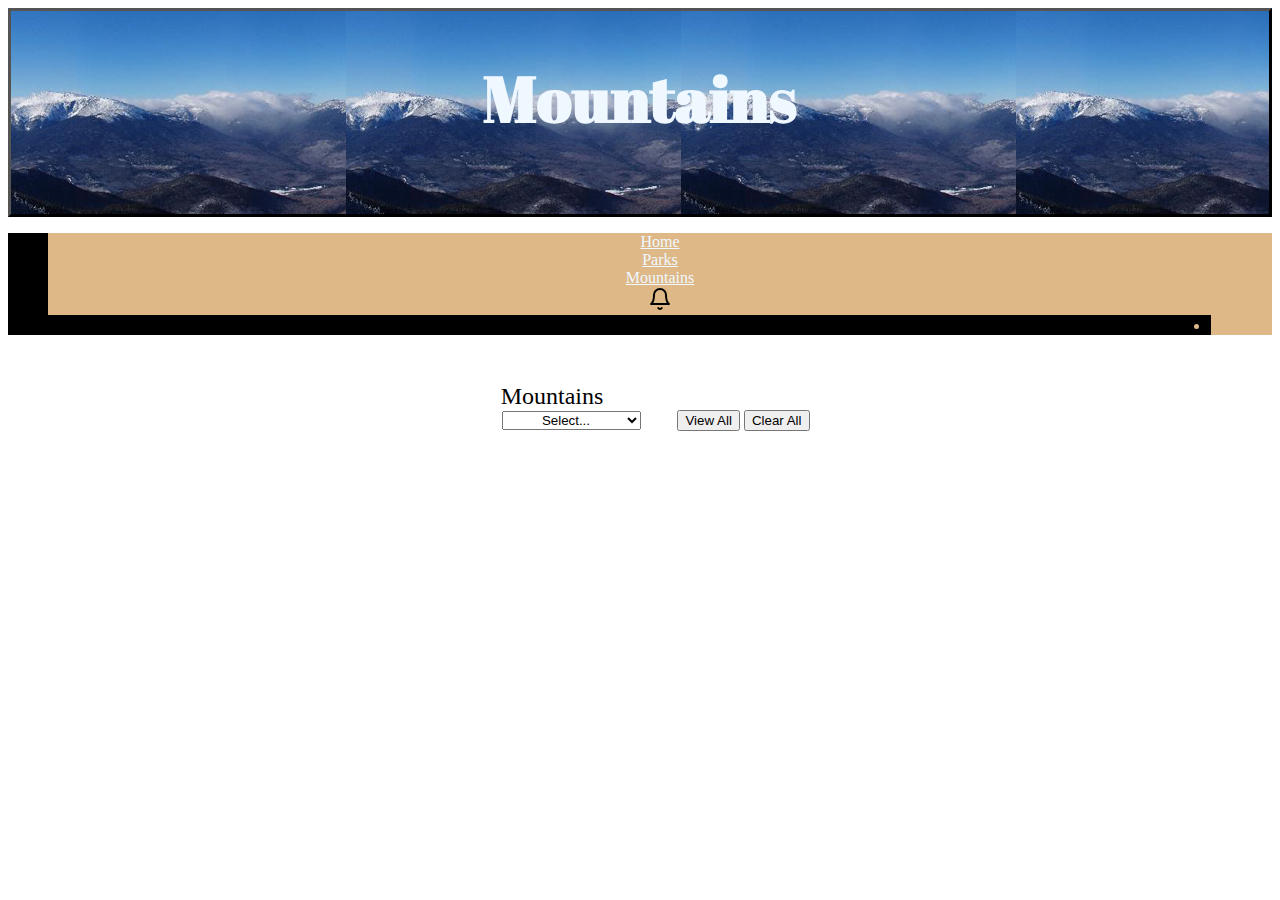
<file: mountains.html>
<!DOCTYPE html>
<html lang="en">
<head>
    <meta charset="UTF-8">
    <meta http-equiv="X-UA-Compatible" content="IE=edge">
    <meta name="viewport" content="width=device-width, initial-scale=1.0">
    <title>Mountains Information</title>
    <link href="https://cdn.jsdelivr.net/npm/bootstrap@5.2.1/dist/css/bootstrap.min.css" rel="stylesheet" integrity="sha384-iYQeCzEYFbKjA/T2uDLTpkwGzCiq6soy8tYaI1GyVh/UjpbCx/TYkiZhlZB6+fzT" crossorigin="anonymous">
    <!-- Text animation -->
    <link rel="stylesheet" href="https://cdnjs.cloudflare.com/ajax/libs/animate.css/4.1.1/animate.min.css"/>
    <!-- text font -->
    <link rel="preconnect" href="https://fonts.googleapis.com">
    <link rel="preconnect" href="https://fonts.gstatic.com" crossorigin>
    <link href="https://fonts.googleapis.com/css2?family=Courgette&display=swap" rel="stylesheet">

    <link rel="preconnect" href="https://fonts.googleapis.com">
    <link rel="preconnect" href="https://fonts.gstatic.com" crossorigin>
    <link href="https://fonts.googleapis.com/css2?family=Abril+Fatface&display=swap" rel="stylesheet">

    <link rel="preconnect" href="https://fonts.googleapis.com">
    <link rel="preconnect" href="https://fonts.gstatic.com" crossorigin>
    <link href="https://fonts.googleapis.com/css2?family=Abril+Fatface&display=swap" rel="stylesheet">
    <link rel="stylesheet" href="./Css/style3.css">
</head>
<body>

    <header><h1 class="animate__animated animate__wobble">Mountains</h1></header>

    <!--Navigation-->
    <div id="nav-bar">
        <ul class="nav nav-tabs">
            <li class="nav-item">
              <a class="nav-link" href="./index.html">Home</a>
            </li>
            <li class="nav-item">
              <a class="nav-link" href="./parks.html">Parks</a>
            </li>
            <li class="nav-item">
              <a class="nav-link active" aria-current="page" href="./mountains.html">Mountains</a>
            </li>
            <li class="nav-item">
              <a class="nav-link disabled"><img id="bell-icon" class="animate__animated animate__tada" src="./bell.svg" alt=""></a>
            </li>
            <li class="logo">Explore</li>
          </ul>
    </div>
    <!-- end of Navigation -->

    <div id="selectSection" class="conatiner">
      <label id="selectLabel" for="mountian-dropdown-list">Mountains</label><br>
      <select id="mountian-dropdown-list">
        <option value="">Select...</option>
      </select>
      <button id="view-all-btn" class="btn btn-outline-dark">View All</button>
      <button id="clear-all-btn" class="btn btn-outline-danger">Clear All</button>
    </div>

    <div class="container" id="display-section">
      
    </div>

    <script src="https://cdn.jsdelivr.net/npm/bootstrap@5.2.1/dist/js/bootstrap.bundle.min.js" integrity="sha384-u1OknCvxWvY5kfmNBILK2hRnQC3Pr17a+RTT6rIHI7NnikvbZlHgTPOOmMi466C8" crossorigin="anonymous"></script>
    <script src="./Scripts/mountainData.js"></script>
    <script src="./Scripts/mountainSrch.js"></script>
</body>
</html>
</file>
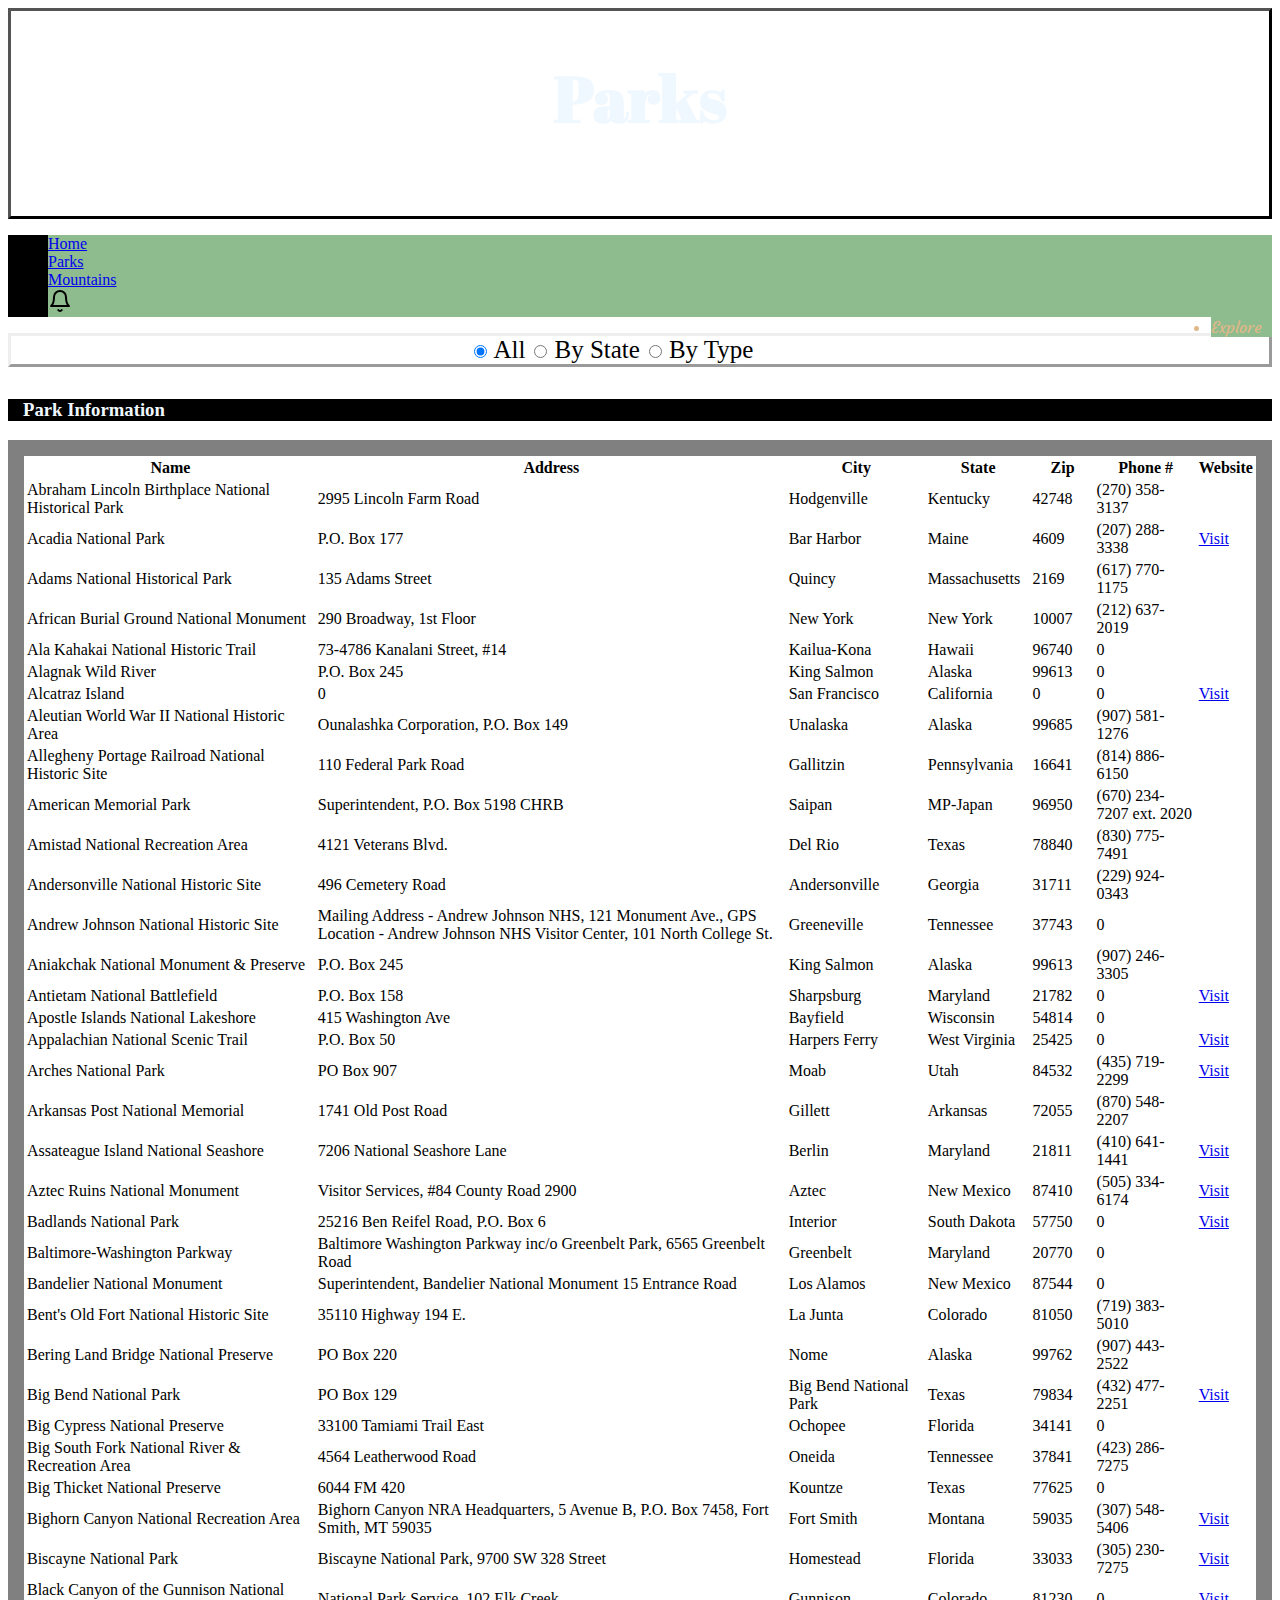
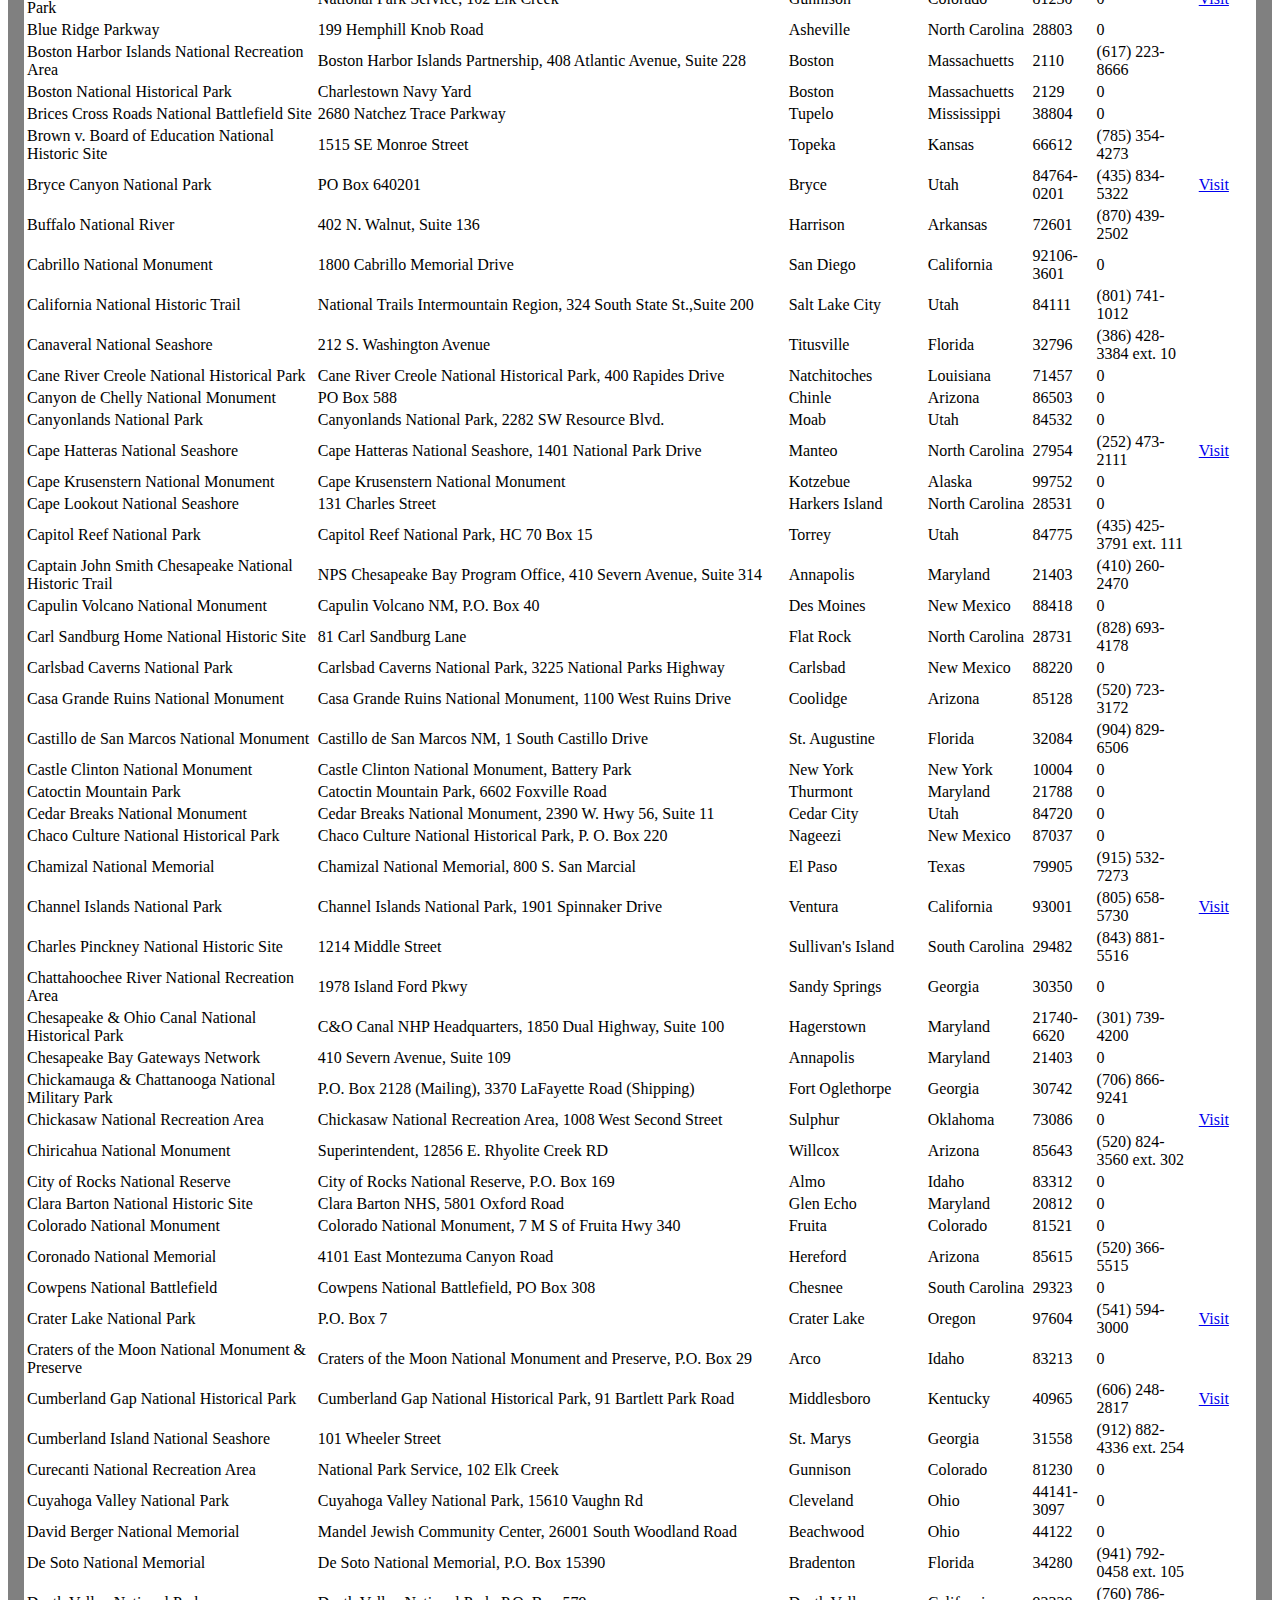
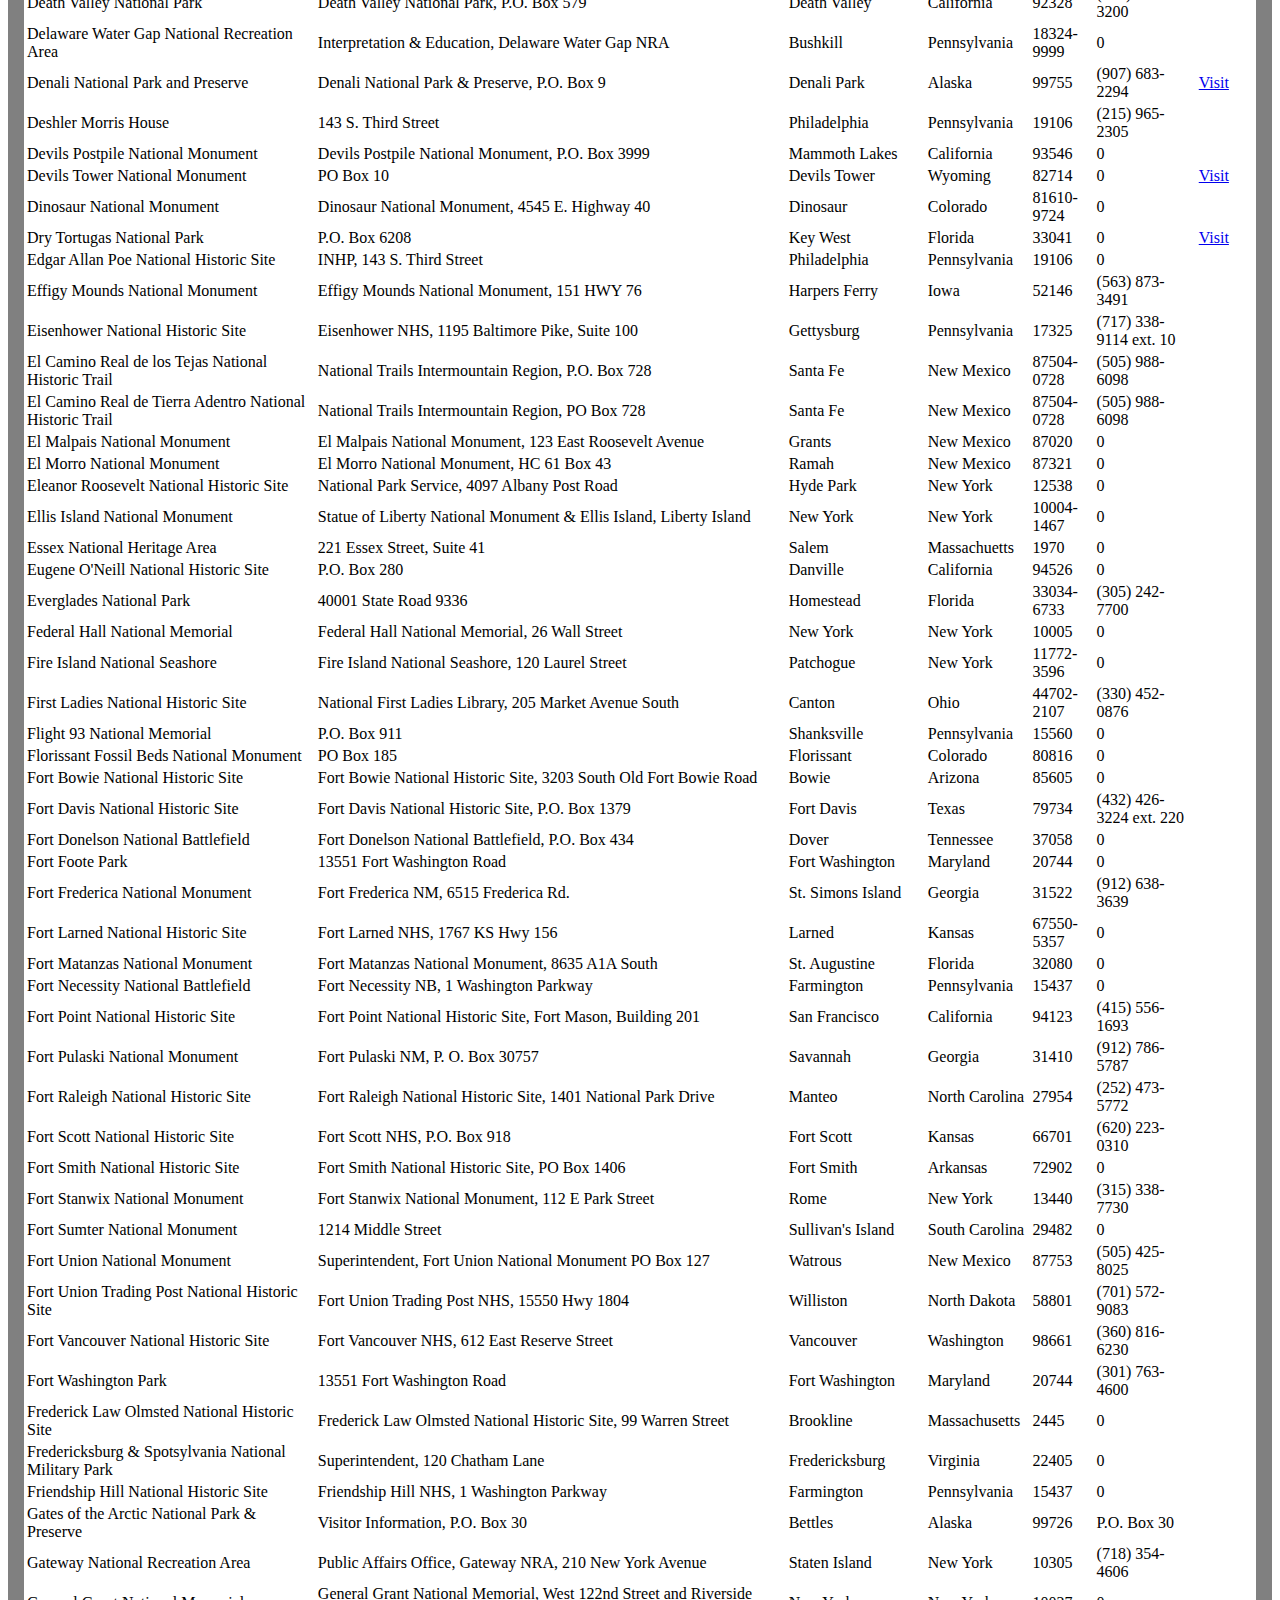
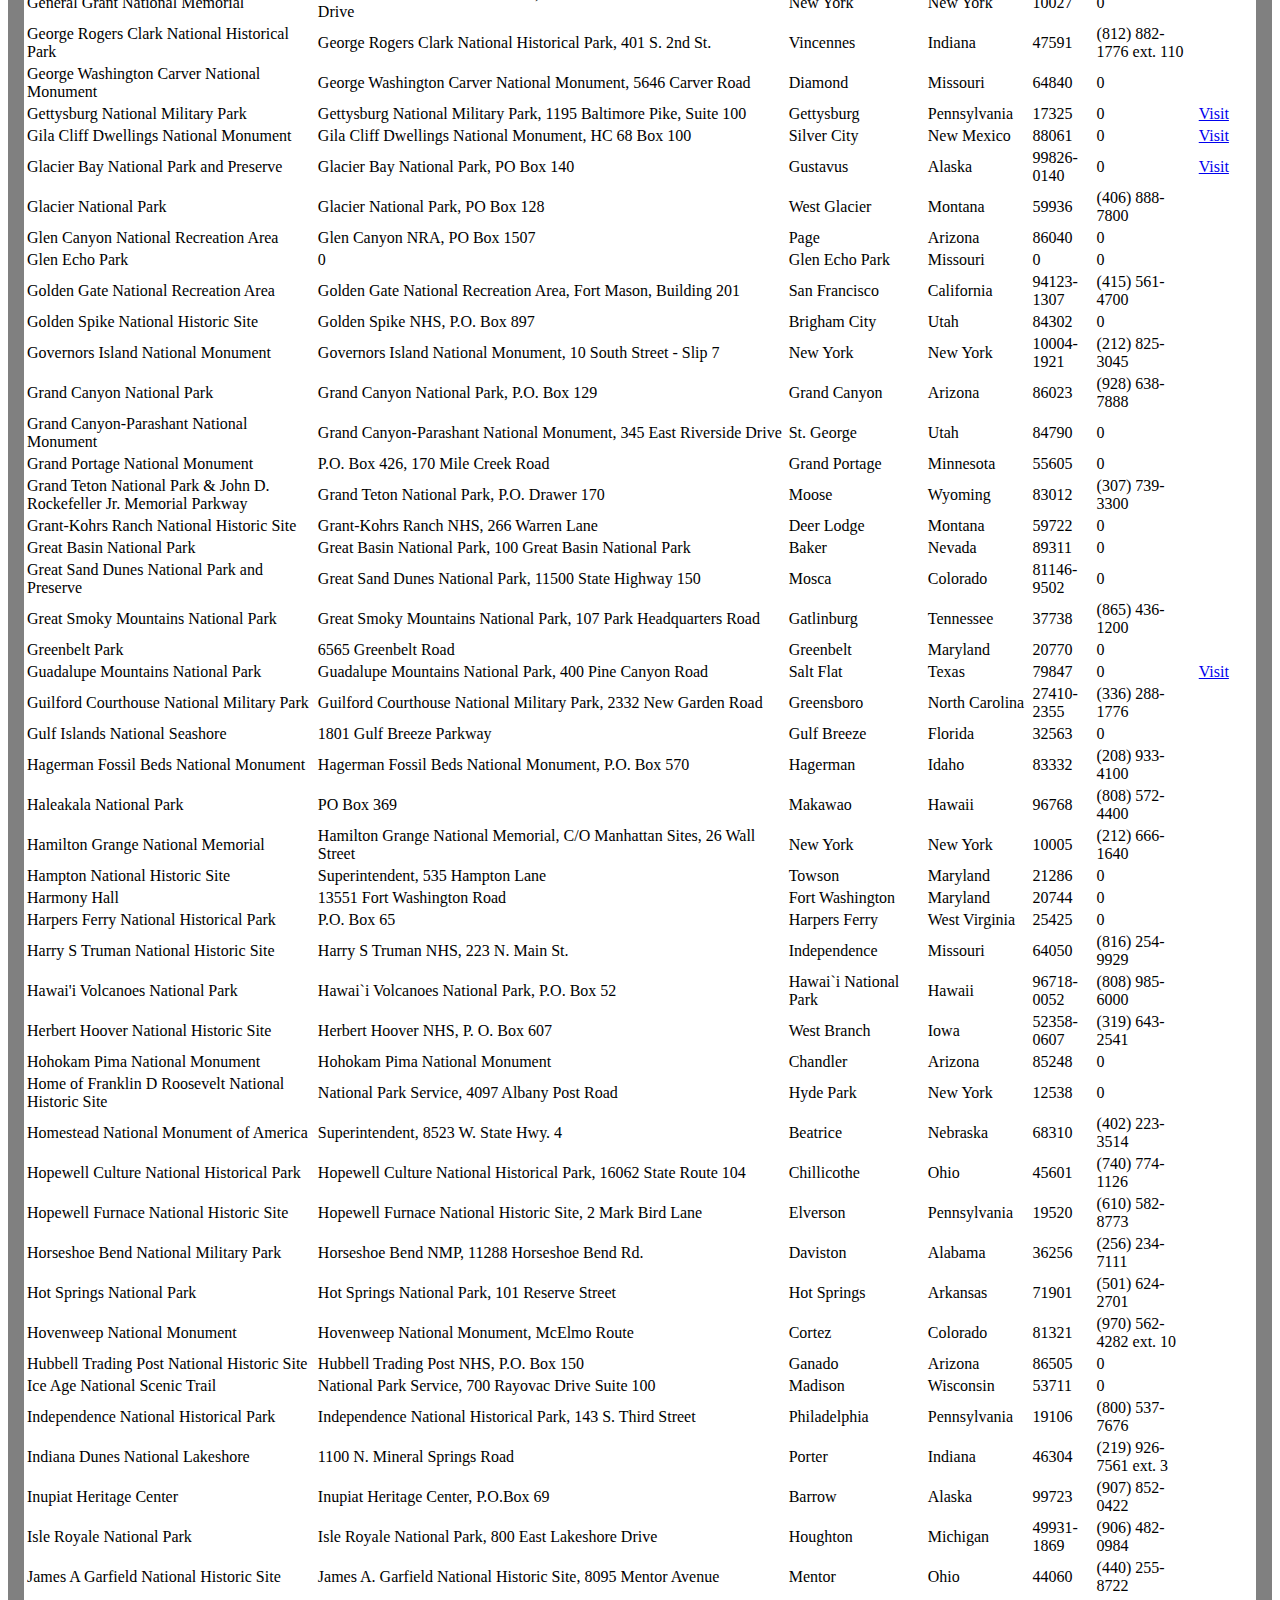
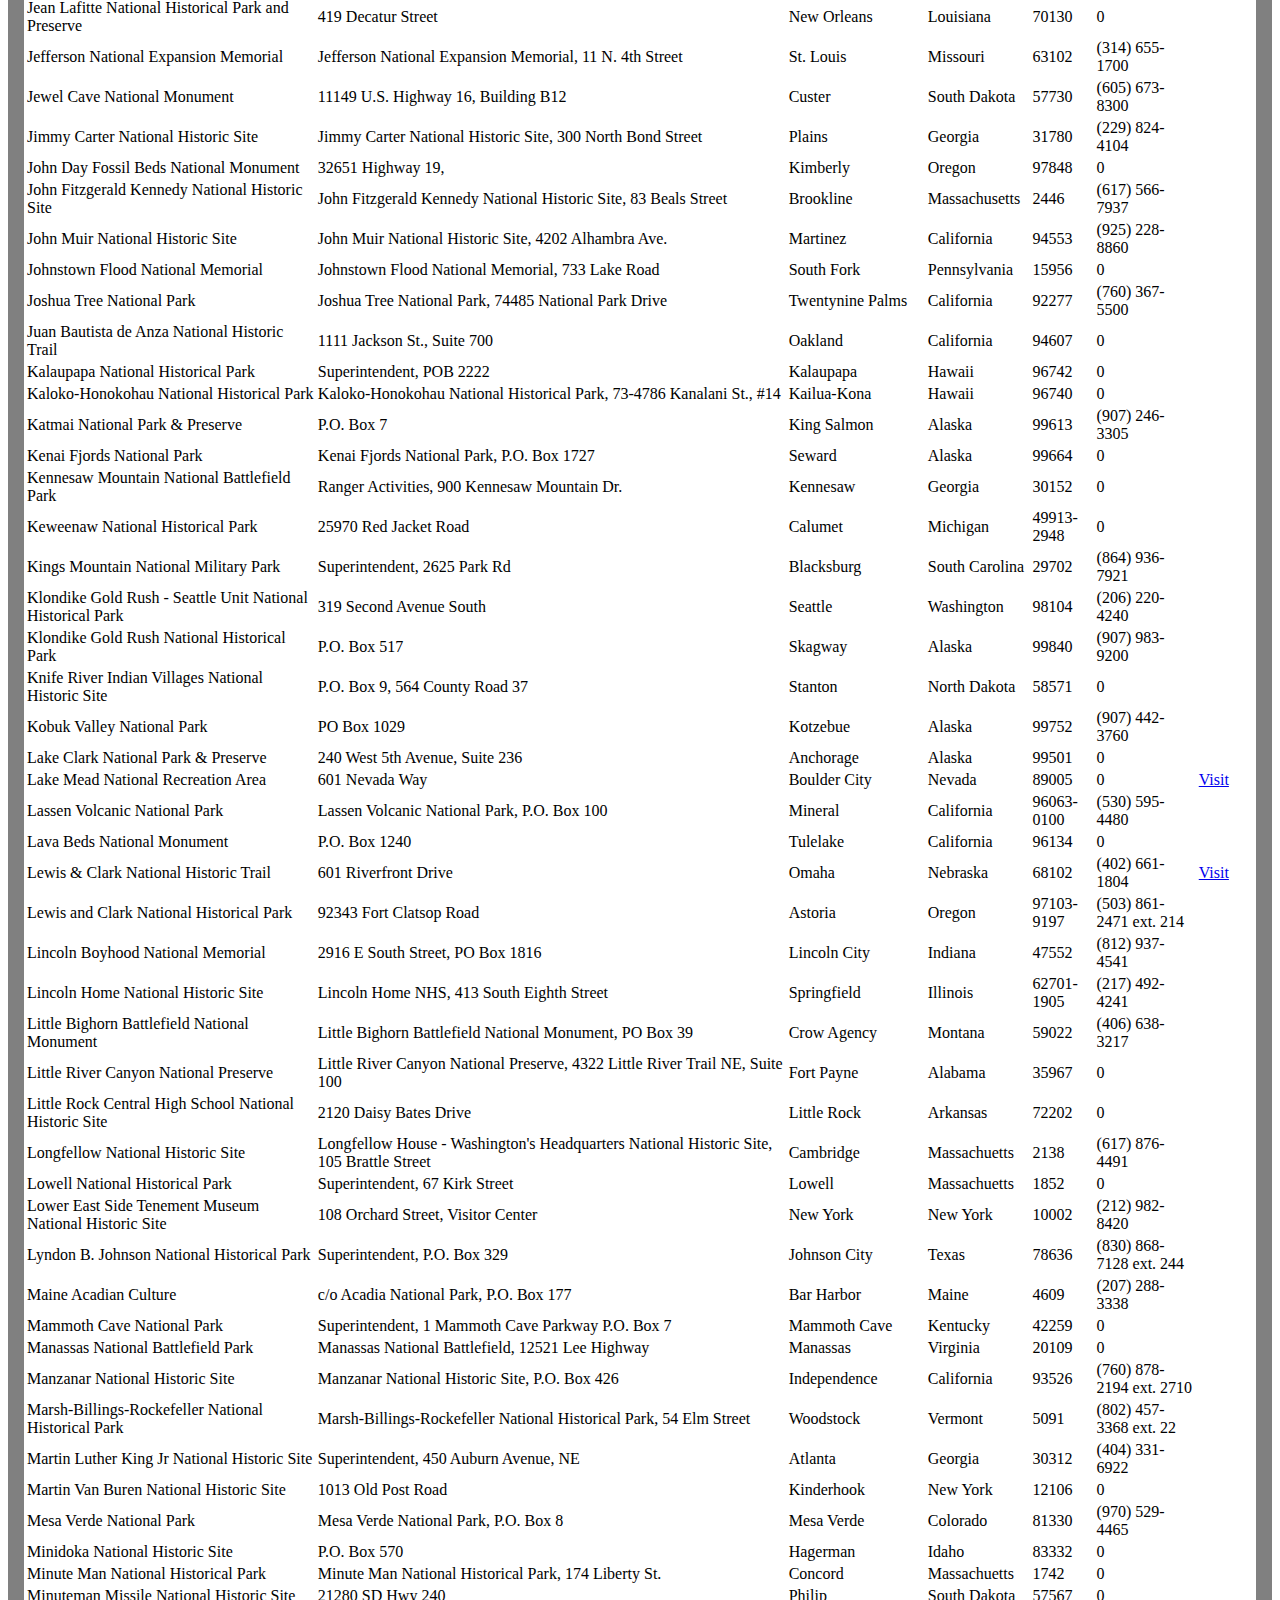
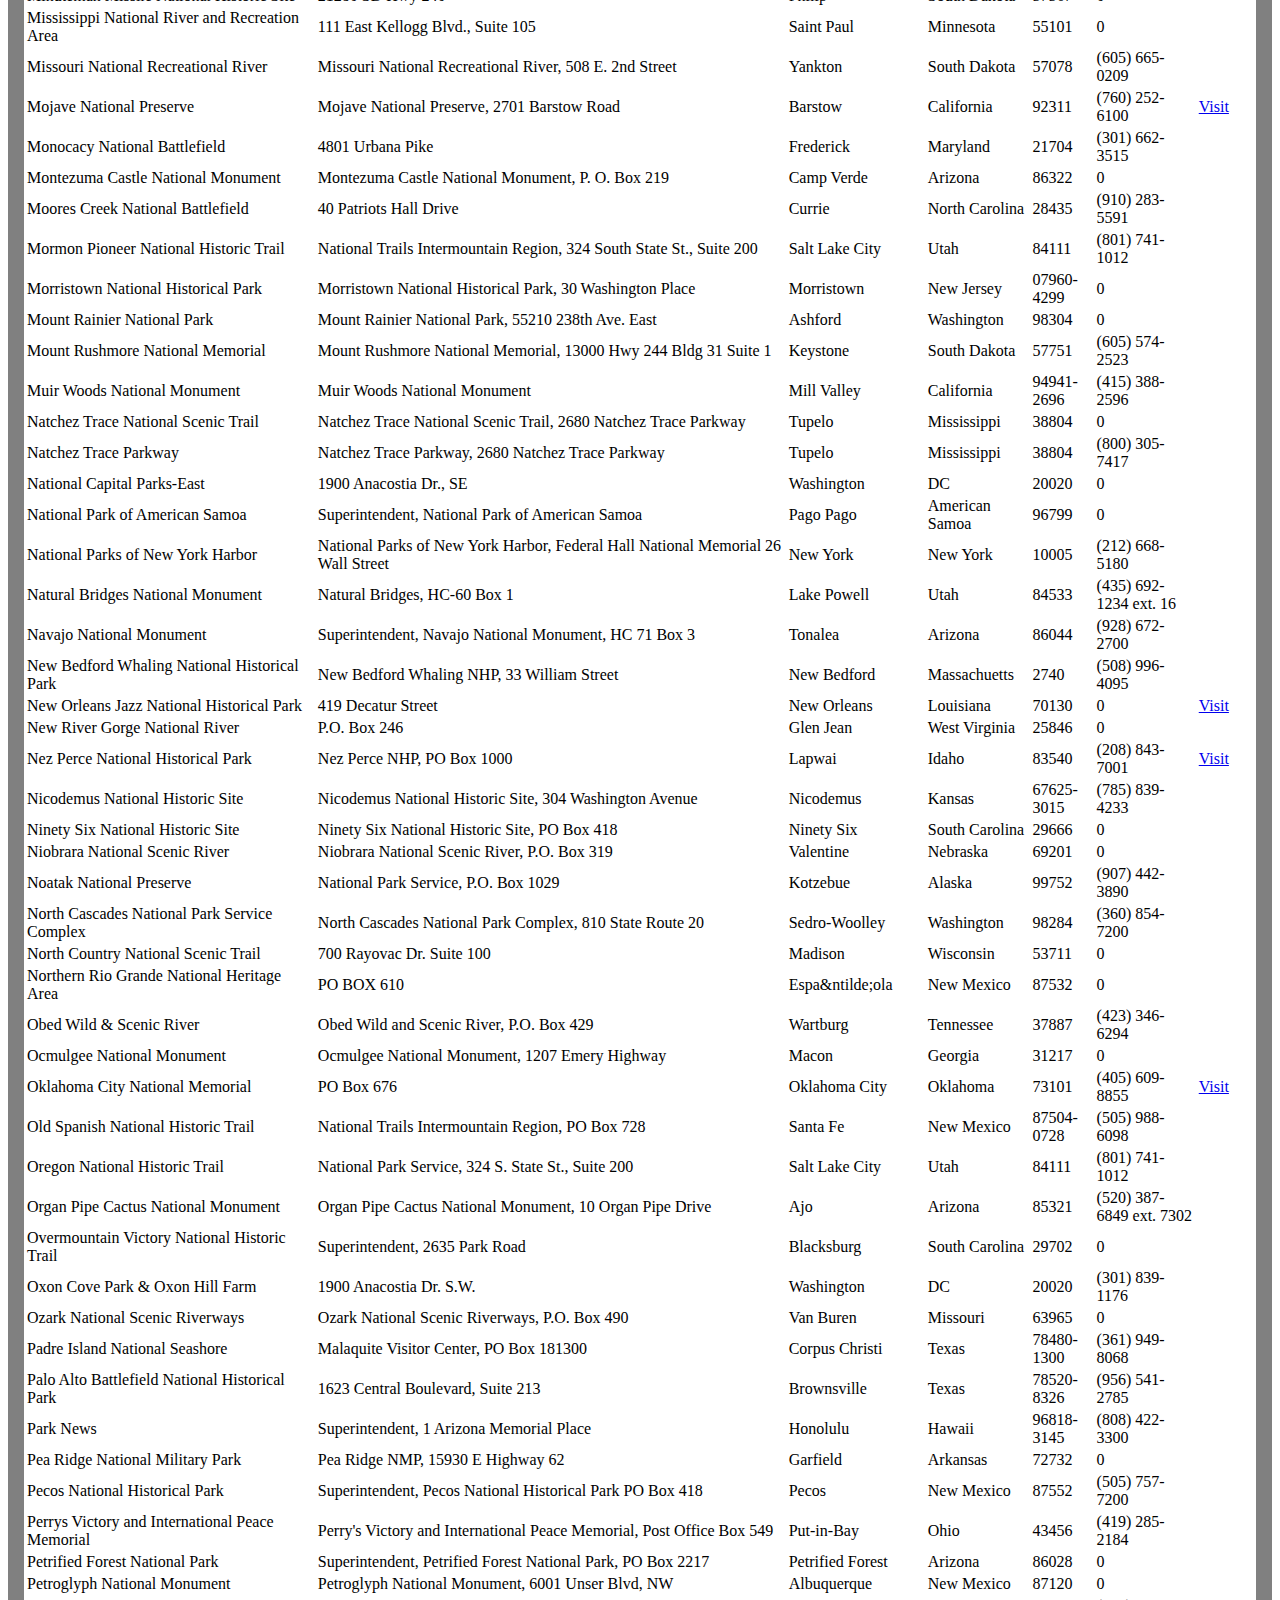
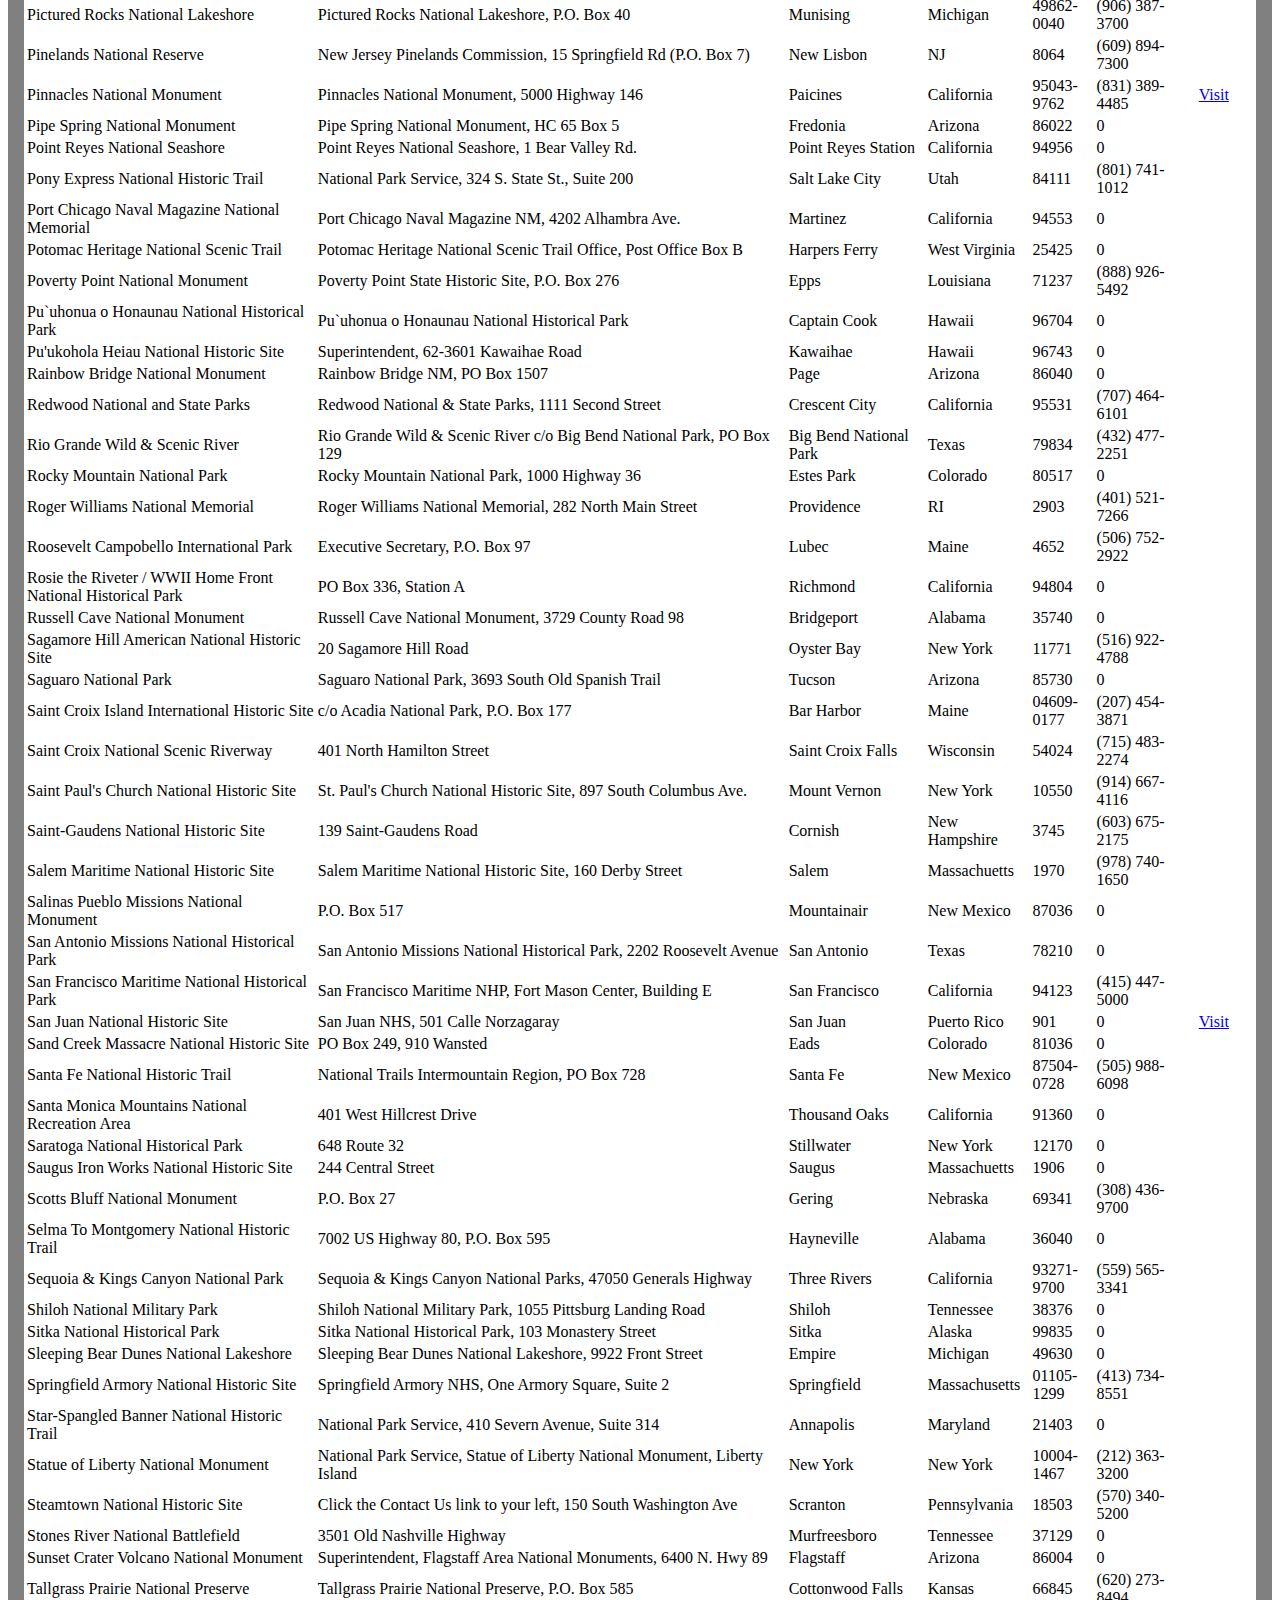
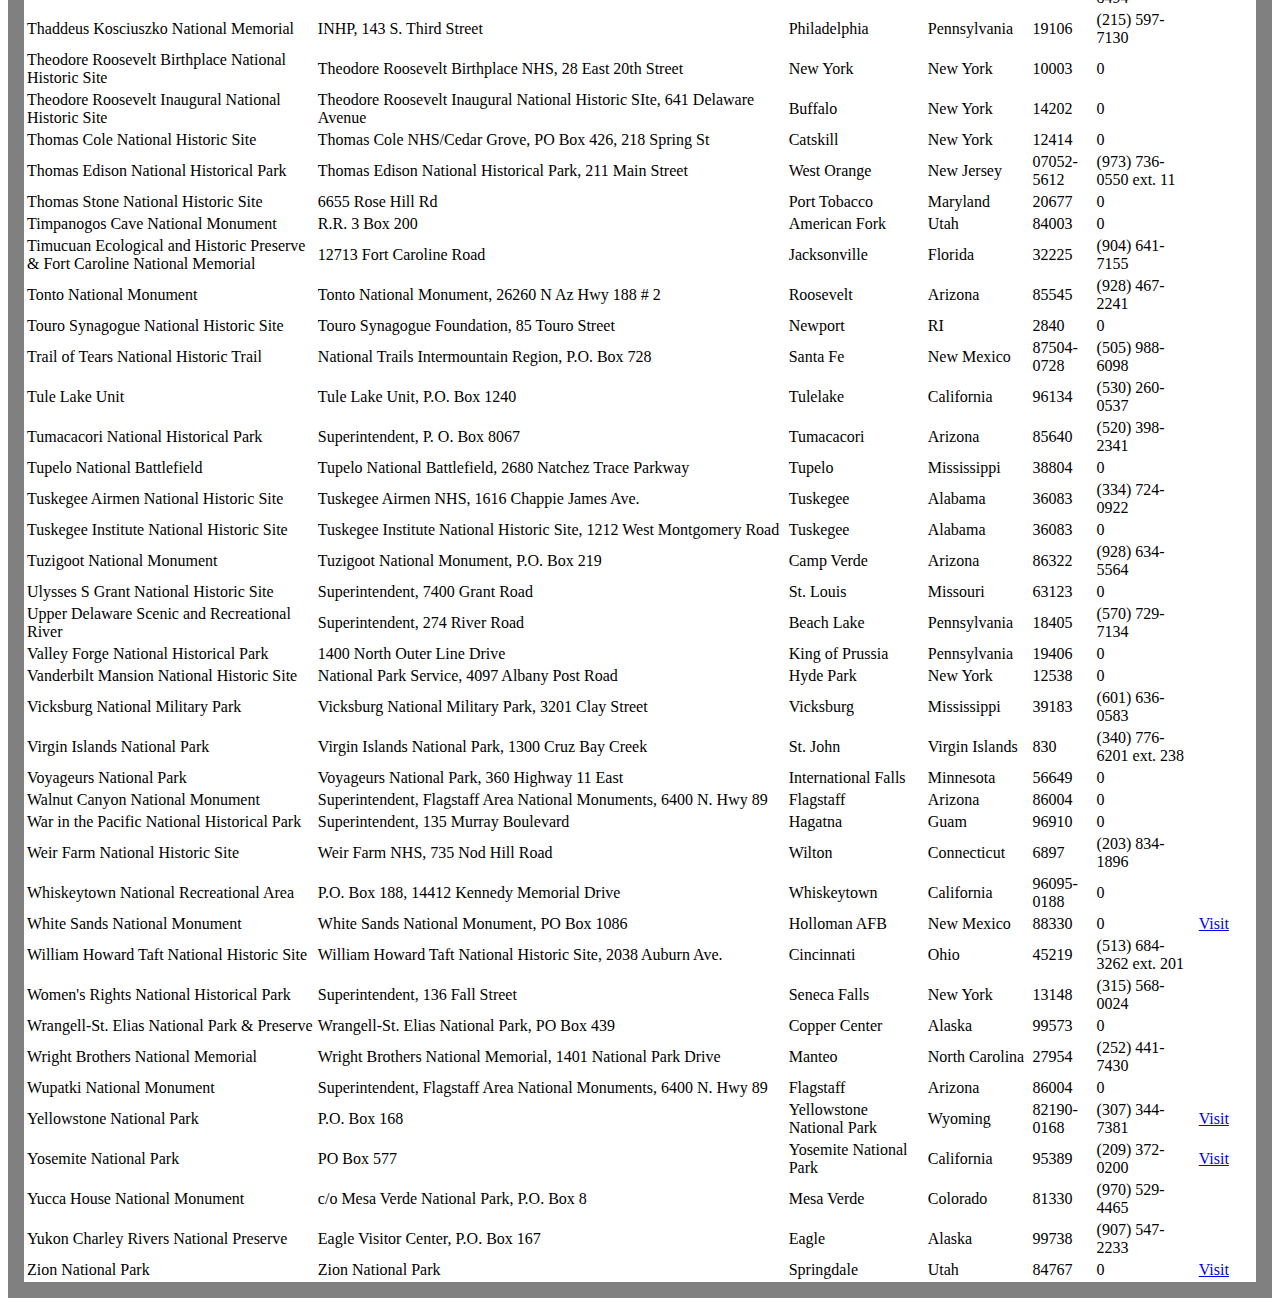
<file: parks.html>
<!DOCTYPE html>
<html lang="en">
<head>
    <meta charset="UTF-8">
    <meta http-equiv="X-UA-Compatible" content="IE=edge">
    <meta name="viewport" content="width=device-width, initial-scale=1.0">
    <title>National Parks</title>
    <link href="https://cdn.jsdelivr.net/npm/bootstrap@5.2.1/dist/css/bootstrap.min.css" rel="stylesheet" integrity="sha384-iYQeCzEYFbKjA/T2uDLTpkwGzCiq6soy8tYaI1GyVh/UjpbCx/TYkiZhlZB6+fzT" crossorigin="anonymous">
    <!-- Text animation -->
    <link rel="stylesheet" href="https://cdnjs.cloudflare.com/ajax/libs/animate.css/4.1.1/animate.min.css"/>
    <!-- text font -->
    <link rel="preconnect" href="https://fonts.googleapis.com">
    <link rel="preconnect" href="https://fonts.gstatic.com" crossorigin>
    <link href="https://fonts.googleapis.com/css2?family=Courgette&display=swap" rel="stylesheet">

    <link rel="preconnect" href="https://fonts.googleapis.com">
    <link rel="preconnect" href="https://fonts.gstatic.com" crossorigin>
    <link href="https://fonts.googleapis.com/css2?family=Abril+Fatface&display=swap" rel="stylesheet">

    <link rel="preconnect" href="https://fonts.googleapis.com">
    <link rel="preconnect" href="https://fonts.gstatic.com" crossorigin>
    <link href="https://fonts.googleapis.com/css2?family=Abril+Fatface&display=swap" rel="stylesheet">
    
    <link rel="stylesheet" href="./Css/style2.css">
</head>
<body>

    <header ><h1 class="animate__animated animate__swing">Parks</h1></header>

    <div>
        <ul class="nav nav-tabs">
            <li class="nav-item">
              <a class="nav-link" href="./index.html">Home</a>
            </li>
            <li class="nav-item">
              <a class="nav-link active" aria-current="page" href="./parks.html">Parks</a>
            </li>
            <li class="nav-item">
              <a class="nav-link" href="./mountains.html">Mountains</a>
            </li>
            <li class="nav-item">
              <a class="nav-link disabled"><img id="bell-icon" class="animate__animated animate__tada" src="./bell.svg" alt=""></a>
            </li>
            <li class="logo">Explore</li>
          </ul>
    </div>

    <div id="typeSection" class="container">
      <input type="radio" name="selectBtn" id="byAll" checked>
      <label class="radioBtn" for="byAll">All</label>

      <input type="radio" name="selectBtn" id="byState">
      <label class="radioBtn" for="byState">By State</label>

      <input type="radio" name="selectBtn" id="byType">
      <label class="radioBtn" for="byType">By Type</label>
    </div>

    <div id="search-section">
      <label id="changeable-label" for="search-field">Search</label>
      <select id="search-field">
      </select>
    </div>

    <!-- <div style="display: none;" id="dropdown-section">
      <div id="state-List-Section" style ="display: none;" class="container">
          <label for="states-List">States/Territories</label><br>
          <select name="statesList" id="states-List">
              <option value="">Select...</option>
          </select>
      </div>
  
      <div id="park-type-section" style="display: none;" class="container">
        <label for="park-Type-List">Park Type</label><br>
        <select name="parkTypeList" id="park-Type-List">
          <option value="">Select...</option>
        </select>
      </div>
    </div> -->

    <div class="container justify-content-center">
        <h3 id="tblHead">Park Information</h3>
        <table id="parkTbl" class="table table-success table-striped">
            <thead>
                <tr>
                    <th>Name</th>
                    <th>Address</th>
                    <th>City</th>
                    <th>State</th>
                    <th>Zip</th>
                    <th>Phone #</th>
                    <th>Website</th>
                </tr>
            </thead>
            <tbody id="parkTblBody"></tbody>
        </table>
    </div>
    
    
    <script src="https://cdn.jsdelivr.net/npm/bootstrap@5.2.1/dist/js/bootstrap.bundle.min.js" integrity="sha384-u1OknCvxWvY5kfmNBILK2hRnQC3Pr17a+RTT6rIHI7NnikvbZlHgTPOOmMi466C8" crossorigin="anonymous"></script>
    <script src="./Scripts/nationalParkData.js"></script>
    <script src="./Scripts/locationData.js"></script>
    <script src="./Scripts/parkTypeData.js"></script>
    <script src="./Scripts/parkSrch.js"></script>
</body>
</html>
</file>
<file: Css/style3.css>
* {
  align-content: center;
  text-align: center;
}
header {
  background-image: url(/Images/CDome-StoryImage.jpg);
  align-content: center;
  text-align: center;
  padding-bottom: 0.9rem;
  border-style: outset;
  border-color: black;
}
h1 {
  font-size: 4rem;
  animation-duration: 3s;
  padding-bottom: 1rem;
  color: aliceblue;
  font-family: 'Abril Fatface', cursive;
}
div {
  display: inline-flexbox;
}
ul {
  background-color: black;
}
li {
  background-color: burlywood;
}
.nav-link {
  color: aliceblue;
}
#tblHead {
  background-color: darkseagreen;
}
.cardColor {
  background-color: burlywood;
  border-radius: 10%;
  margin-bottom: 1rem;
  border-style: solid;
  border-color: black;
  border-width: 1rem;
}
.spacing {
  margin-bottom: 1rem;
  margin-left: 2.7rem;
  margin-right: 1rem;
  align-content: center;
  text-align: center;
  background-color: black;
  color: aliceblue;
  border-radius: 7%;
  width: 14rem;
}
.imgBorder {
  border-radius: 25%;
  border-style: solid;
  border-width: 5px;
  margin-top: 2rem;
  margin-bottom: 1rem;
  width: 500px;
}
#display-section {
  width: 52rem;
}
#nav-bar {
  border-radius: 33%;
}
#selectSection {
  margin-top: 2rem;
  margin-bottom: 2rem;
}
#selectLabel {
  font-size: 1.5rem;
  margin-right: 11rem;
}
.padding {
  padding-left: 3rem;
  padding-right: 1rem;
  margin-left: 1rem;
  margin-right: 1rem;
  color: aliceblue;
  align-content: center;
  text-align: center;
}
#view-all-btn {
  margin-left: 2rem;
}
#mountian-dropdown-list {
  margin-left: 2rem;
}
#bell-icon {
    animation-duration: 1s;
}
.logo {
  padding-right: 10px;
  font-family: 'Courgette', cursive;
  float: right;
  color:burlywood;
}
</file>
<file: Css/style2.css>
ul {
    background-color:black;
}
li {
    background-color:darkseagreen;
}
.spacing {
    margin-bottom: 1rem;
    background-color: black;
    color: aliceblue;
    border-radius: 7%;
    width: 14rem;
}
h1 {
    font-size: 4rem;
    animation-duration: 3s;
    padding-bottom: 2rem;
    color: aliceblue;
    font-family: 'Abril Fatface', cursive;
}
header {
    align-content: center;
    text-align: center;
    background-image: url(https://i.pinimg.com/564x/bf/4a/eb/bf4aebaf0af2d0617330b8b0bffcb652.jpg);
    background-size: auto;
    padding-bottom: 0.01rem;
    border-style: outset;
    border-color: black;
}
div {
    display: inline-flexbox;
    
}
.padding {
    padding-left: 1rem;
    padding-right: 1rem;
}
#typeSection {
    margin-top: 1rem;
    margin-bottom: 2rem;
    text-align: center;
    border-style: outset;
}
#search-section {
    text-align: center;
    margin-bottom: 1rem;
}
#changeable-label {
    font-size: 1.5rem;
}
#tblHead {
    background-color: black;
    color: aliceblue;
    padding-left: 15px;
}
.radioBtn {
    font-size: 25px;
}
#parkTbl {
    border-style: solid;
    border-width: 1rem;
}.textColor {
    color;
}
#bell-icon {
    animation-duration: 1s;
}
.logo {
    padding-right: 10px;
    font-family: 'Courgette', cursive;
    float: right;
    color:burlywood;
}
</file>
